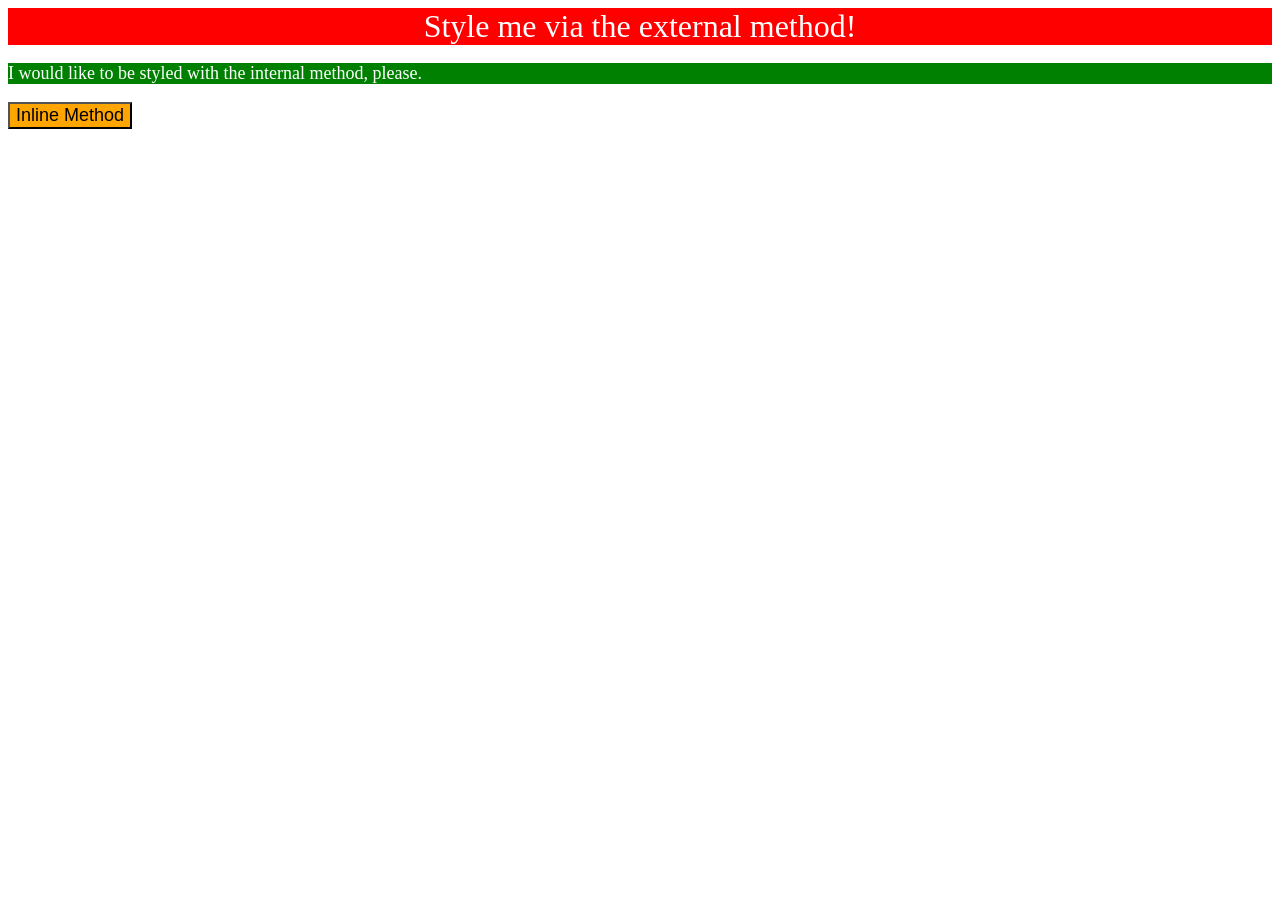
<file: foundations/01-css-methods/index.html>
<!DOCTYPE html>
<html lang="en">
  <head>
    <link rel="stylesheet" href="./styles.css">
    <meta charset="UTF-8">
    <meta http-equiv="X-UA-Compatible" content="IE=edge">
    <meta name="viewport" content="width=device-width, initial-scale=1.0">
    <title>Methods for Adding CSS</title>
    <style>
      p {
        background-color: green;
        color: white;
        font-size: 18px;
      }
    </style>
  </head>
  <body>
    <div>Style me via the external method!</div>
    <p>I would like to be styled with the internal method, please.</p>
    <button style="background-color: orange; font-size: 18px;">Inline Method</button>
  </body>
</html>
</file>
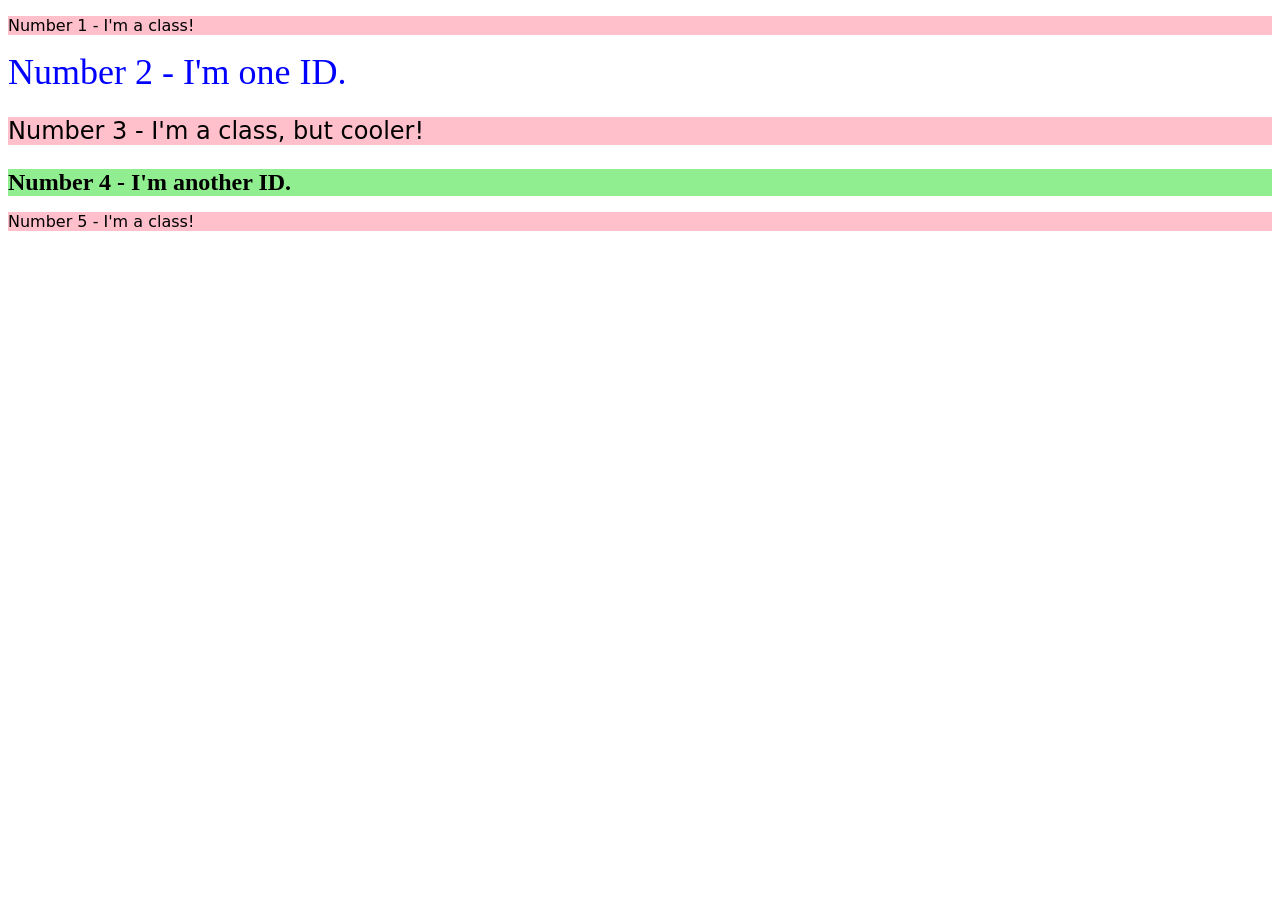
<file: foundations/02-class-id-selectors/index.html>
<!DOCTYPE html>
<html lang="en">
  <head>
    <meta charset="UTF-8">
    <meta http-equiv="X-UA-Compatible" content="IE=edge">
    <meta name="viewport" content="width=device-width, initial-scale=1.0">
    <title>Class and ID Selectors</title>
    <link rel="stylesheet" href="style.css">
  </head>
  <body>
    <!-- here is my html comment -->
    <p>Number 1 - I'm a class!</p>
    <div id="deux">Number 2 - I'm one ID.</div>
    <p class="trois">Number 3 - I'm a class, but cooler!</p>
    <div id="quatre">Number 4 - I'm another ID.</div>
    <p>Number 5 - I'm a class!</p>
  </body>
</html>
</file>
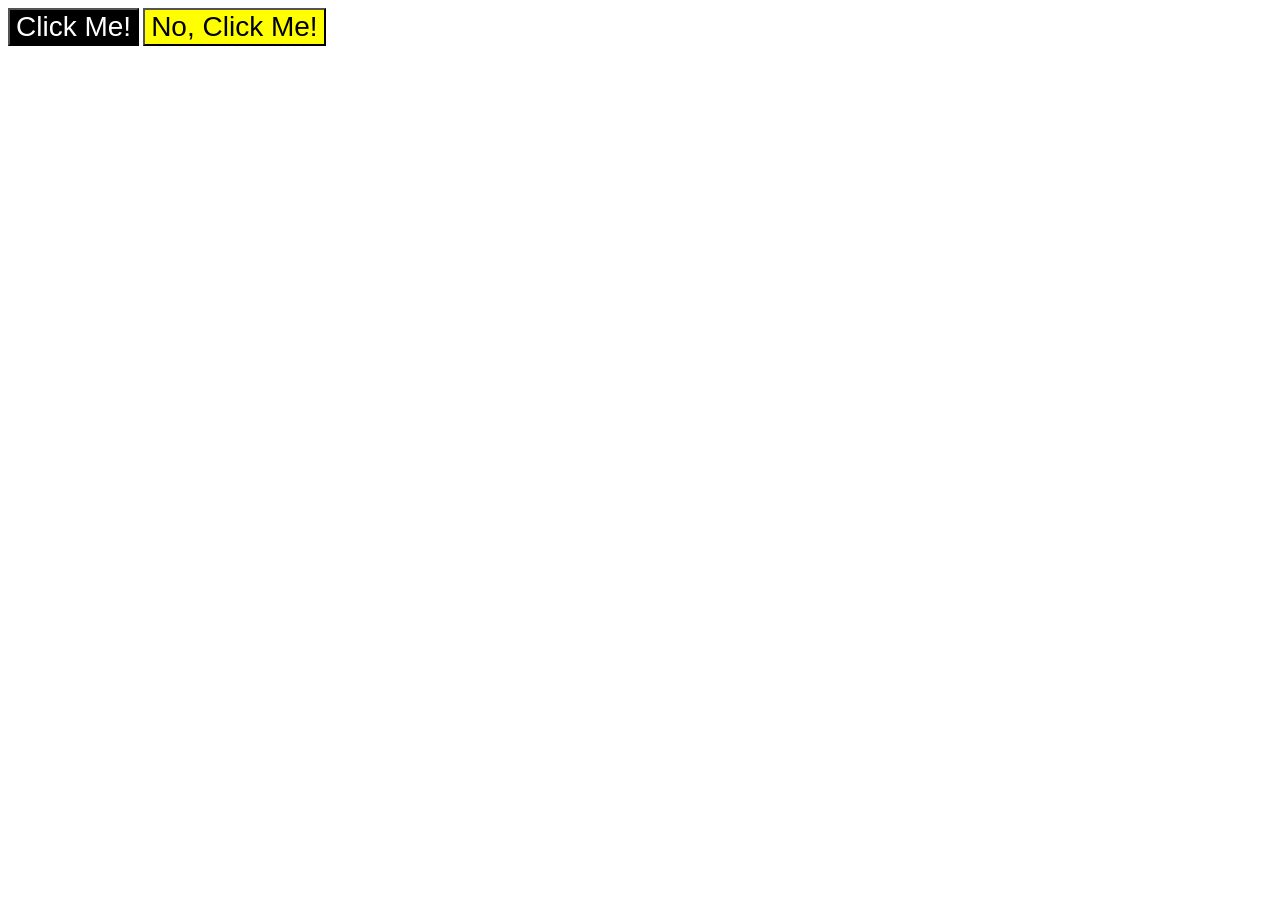
<file: foundations/03-grouping-selectors/index.html>
<!DOCTYPE html>
<html lang="en">
  <head>
    <meta charset="UTF-8">
    <meta http-equiv="X-UA-Compatible" content="IE=edge">
    <meta name="viewport" content="width=device-width, initial-scale=1.0">
    <title>Grouping Selectors</title>
    <link rel="stylesheet" href="style.css">
  </head>
  <body>
    <button class="butt1">Click Me!</button>
    <button class="butt2">No, Click Me!</button>
  </body>
</html>
</file>
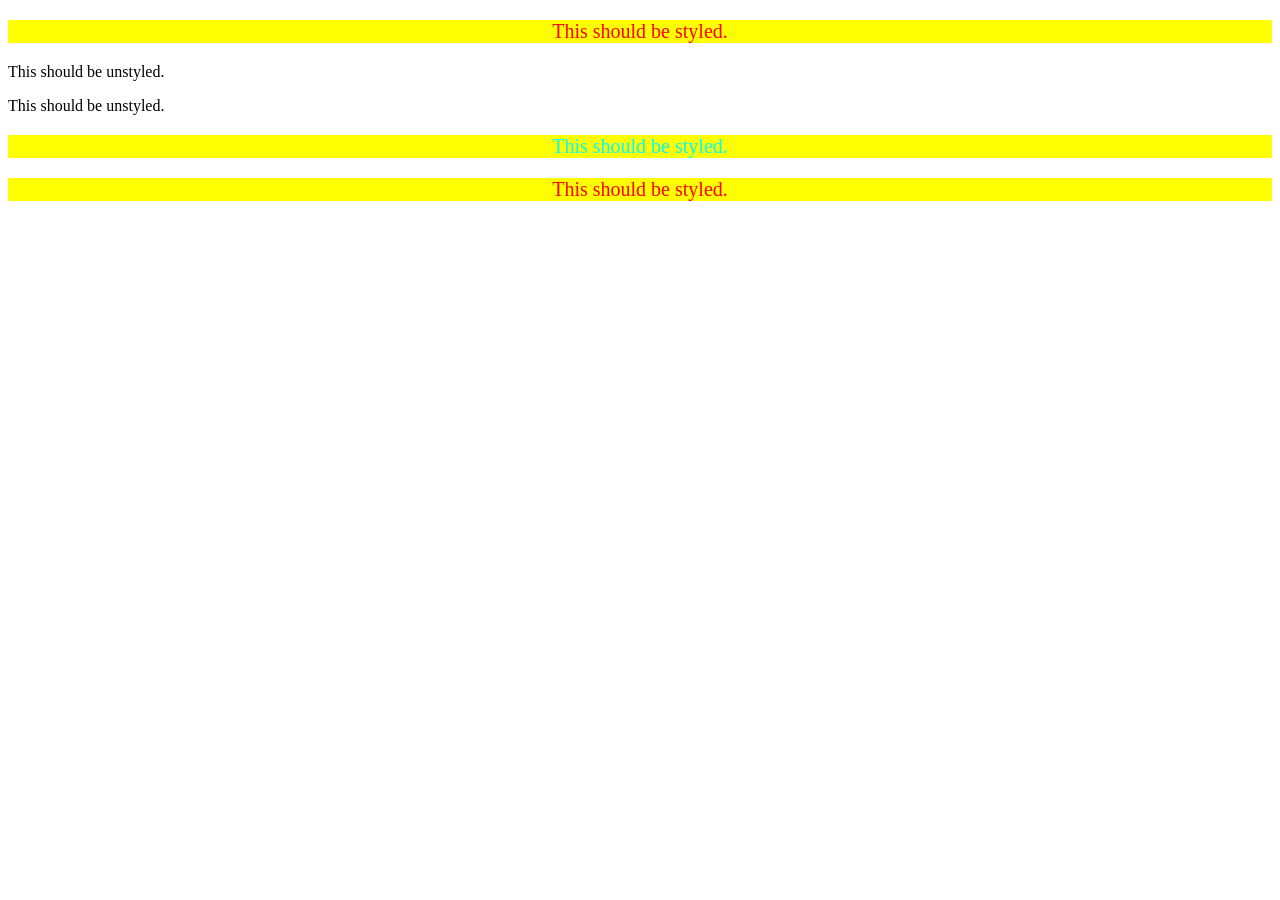
<file: foundations/05-descendant-combinator/index.html>
<!DOCTYPE html>
<html lang="en">
  <head>
    <meta charset="UTF-8">
    <meta http-equiv="X-UA-Compatible" content="IE=edge">
    <meta name="viewport" content="width=device-width, initial-scale=1.0">
    <title>Descendant Combinator</title>
    <link rel="stylesheet" href="style.css">
  </head>
  <body>
    <div class="container">
      <p class="text">This should be styled.</p>
    </div>
    <p class="text">This should be unstyled.</p>
    <p class="text">This should be unstyled.</p>
    <div class="container">
      <p class="text test">This should be styled.</p>
      <p class="text">This should be styled.</p>
    </div>
  </body>
</html>
</file>
<file: foundations/01-css-methods/styles.css>
div {
    background-color: red;
    color: white;
    font-size: 32px;
    text-align: center;
    font-style: bold;
}
</file>
<file: foundations/02-class-id-selectors/style.css>
p{
    background-color: pink;
    font-family: 'Verdana', 'DejaVu Sans', 'sans-serif';
}

#deux{
    color: blue;
    font-size: 36px;
}

.trois{
    font-size: 24px;
}

#quatre{ 
    background-color: lightgreen;
    font-size: 24px;
    font-weight: bold;
}
</file>
<file: foundations/03-grouping-selectors/style.css>
.butt1,
.butt2 {
    font-size: 28px;
    font-family: 'Helvetica', 'Times New Roman', sans-serif;
}

.butt1{
    background-color: black;
    color: white;
}

.butt2{
    background-color: yellow;
}
</file>
<file: foundations/05-descendant-combinator/style.css>
/* This is for descending subsets (the text class found within a parent with the container class)*/
.container .text{
    background-color: yellow;
    color: red;
    font-size: 20px;
    text-align: center;
}

/* This is for a shared class in one element that declares both the text AND test class */
.text.test{
    color: aqua;
}
</file>
